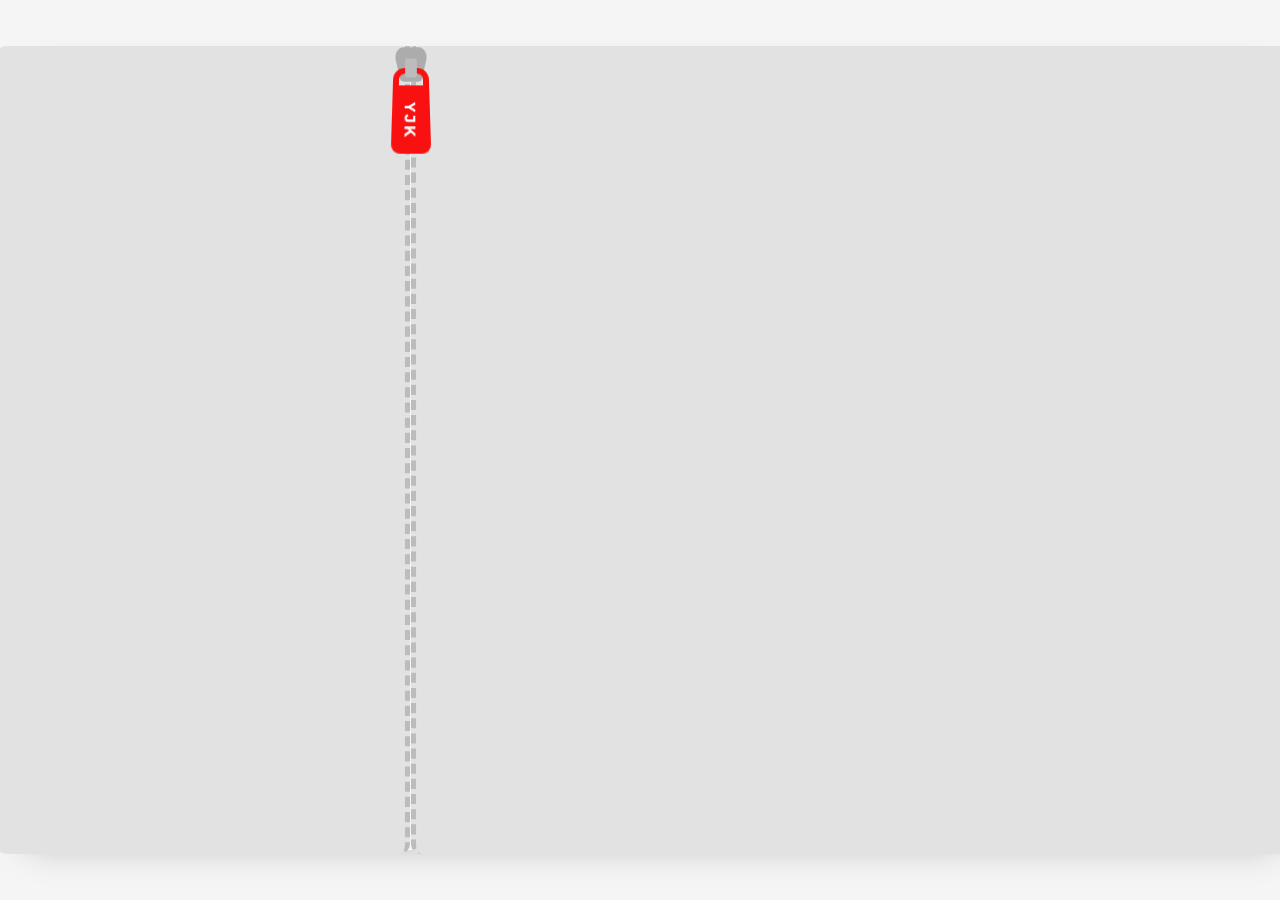
<file: index.html>
<!DOCTYPE html>
<html lang="ko">
<head>
  <meta charset="UTF-8">
  <meta http-equiv="X-UA-Compatible" content="IE=edge">
  <meta name="viewport" content="width=device-width,initial-scale=1.0,minimum-scale=1.0,maximum-scale=1.0,user-scalable=no">
  <title>Hello</title>

  <!-- webfont -->
  <link rel="icon" type="image/png" href="favicon_32x32.png">
  <link rel="preconnect" href="https://fonts.googleapis.com"> 
  <link rel="preconnect" href="https://fonts.gstatic.com" crossorigin>
  <link href="https://fonts.googleapis.com/css2?family=IBM+Plex+Sans+KR:wght@300;400;500&display=swap" rel="stylesheet">

  <link rel="stylesheet" href="./assets/css/style.css" />
  <script src="./assets/js/common.js"></script>
  <script src="./assets/js/ui.js"></script>
</head>
<body>
  <main>
    <!-- [COPY] -->
    <article>
      <h3>안녕하세요</h3>
      <div class="main-copy"></div>
      <h3>
        프론트엔드 개발자입니다
        <span>프론트엔드 개발자입니다</span>
      </h3>

      <!-- short-cut -->
      <ul class="short-cut">
        <li>
          <button type="button" class="zipper">zipper</button>
        </li>
        <li>
          <button type="button" class="clock">clock</button>
        </li>
        <li>
          <button type="button" class="emoji">emoji</button>
        </li>
        <li>
          <button type="button" class="bug">bug</button>
        </li>
        <li>
          <button type="button" class="scroll">scroll</button>
        </li>
      </ul>
      
      <div class="thanks">
        Thanks<br>for<br>watching!
      </div>

      <div class="copy-right">
        <a href="mailto:hebaleman@gmail.com">Mail to</a>
        <a href="https://github.com/hebale/hello">Github</a>
      </div>
    </article>

    <!-- zipper-box -->
    <section class="zipper-box">
      <div class="handle">
        <span class="tag">
          <span class="chain"></span>YJK
        </span>
      </div>
    </section>

    <!-- clock-box -->
    <section class="clock-box">
      <div class="number">
        <span class="hour-12">12</span>
        <span class="hour-9">9</span>
        <span class="hour-6">6</span>
        <span class="hour-3">3</span>
      </div>
      <div class="hour-needle"><span></span></div>
      <div class="min-needle"><span></span></div>
      <div class="sec-needle"><span></span></div>
    </section>

    <!-- count-box-->
    <section class="count-box">
      <button type="button" class="count-btn"></button>
      <div class="emoji">
        <svg x="0px" y="0px" viewBox="0 0 420 420">
          <circle fill="#fff" cx="80" cy="130" r="40"/>
          <circle fill="#fff" cx="340" cy="130" r="40"/>
          <path class="mouth" stroke="#fff" fill="#fff"
                d=" M 20 400
                    C 0 380 10 350 30 330
                    C 50 310 110 260 210 260
                    C 310 260 370 310 390 330
                    C 410 350 420 380 400 400
                    C 390 410 370 410 350 410
                    C 320 410 270 410 210 410
                    C 220 410 130 410 80 410
                    C 50 410 30 410 20 400"/>
        </svg>
        <div class="emoji-bg"></div>
      </div>
    </section>

    <!-- [POINTER] -->
    <section class="debug-box">
      <div class="bug">BUG</div>
      <div class="magnifying">
        <svg x="0px" y="0px" viewBox="0 0 420 420">
          <path class="mouth" stroke="#fff" fill="#fff" d="M 20 270 C 40 250 70 260 90 280 C 110 300 150 330 210 330 C 270 330 310 300 330 280 C 350 260 380 250 400 270 C 420 290 410 320 390 340 C 370 360 310 410 210 410 C 110 410 50 360 30 340 C 10 320 0 290 20 270"></path>
        </svg>
        <div class="glass">
          <span class="clone-bug">BUG<span class="caret"></span></span>
        </div>
        <div class="glass-handle"></div>
      </div>
    </section>

    <!-- [SCROLL] -->
    <section class="scroll-box">
      <div class="words">SCROLLING</div>
    </section>
  </main>

  <script src="./assets/js/script.js"></script>
</body>
</html>
</file>
<file: assets/css/style.css>
@charset "utf-8";

/* import */
@import url('./import/reset.css');
@import url('./import/plugin.css');
@import url('./import/component.css');
@import url('./import/layout.css');
@import url('./import/section.css');
@import url('./import/mobile.css');
</file>
